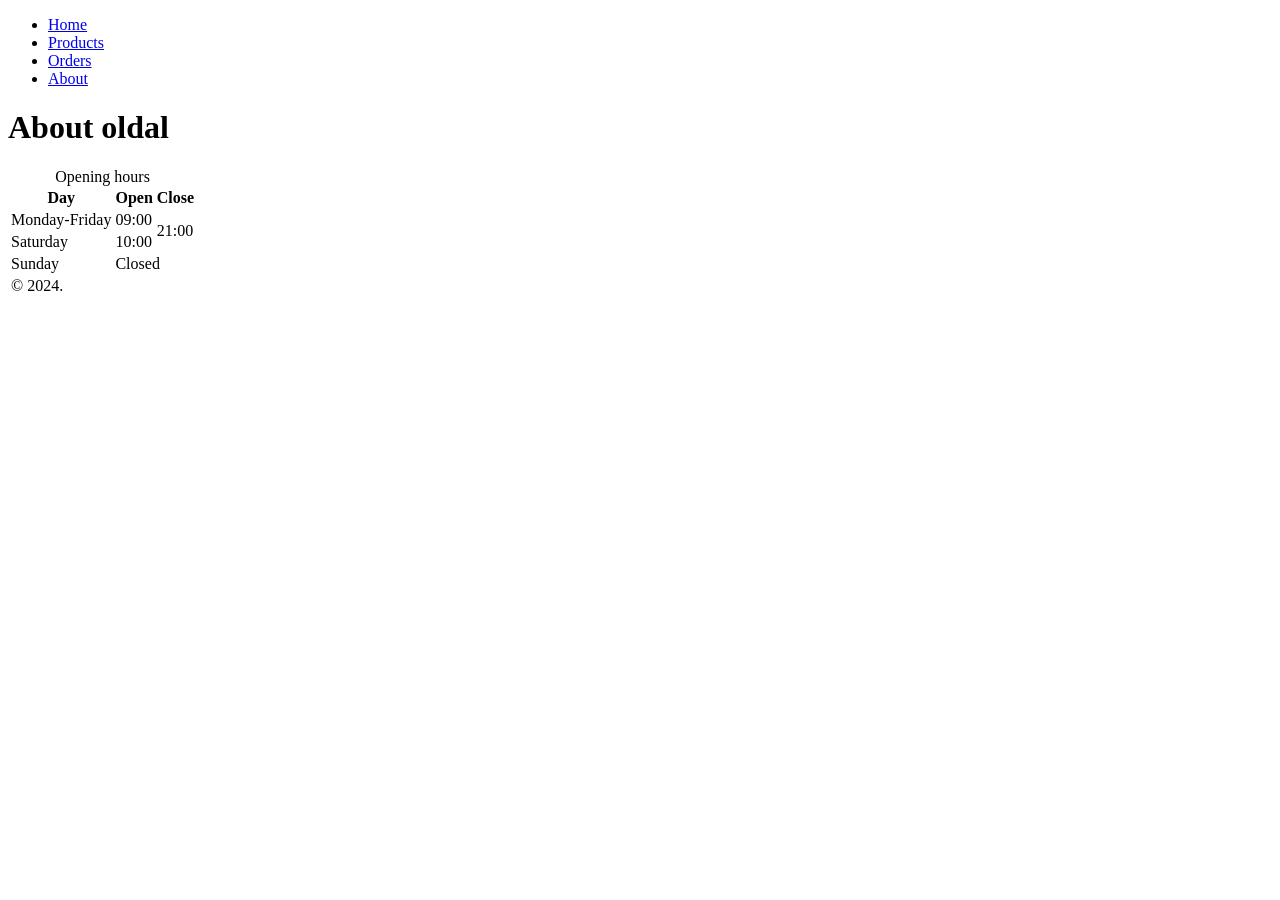
<file: about.html>
<!DOCTYPE html>
<html lang="en">

<head>
  <meta charset="UTF-8">
  <meta name="viewport" content="width=device-width, initial-scale=1.0">
  <title>About</title>
</head>

<body>
  <ul>
    <li><a href="/index.html">Home</a></li>
    <li><a href="/page/products.html">Products</a></li>
    <li><a href="/page/order.html">Orders</a></li>
    <li><a href="/about.html">About</a></li>
  </ul>
  <h1>About oldal</h1>
  <table>
    <caption>Opening hours</caption>
    <thead>
      <tr>
        <th>Day</th>
        <th>Open</th>
        <th>Close</th>
      </tr>
    </thead>
    <tbody>
      <tr>
        <td>Monday-Friday</td>
        <td>09:00</td>
        <td rowspan="2">21:00</td>
      </tr>
      <tr>
        <td>Saturday</td>
        <td>10:00</td>
      </tr>
      <tr>
        <td>Sunday</td>
        <td colspan="2">Closed</td>
      </tr>
    </tbody>
    <tfoot>
      <tr>
        <td colspan="3">&copy 2024.</td>
      </tr>
    </tfoot>
  </table>
</body>

</html>
</file>
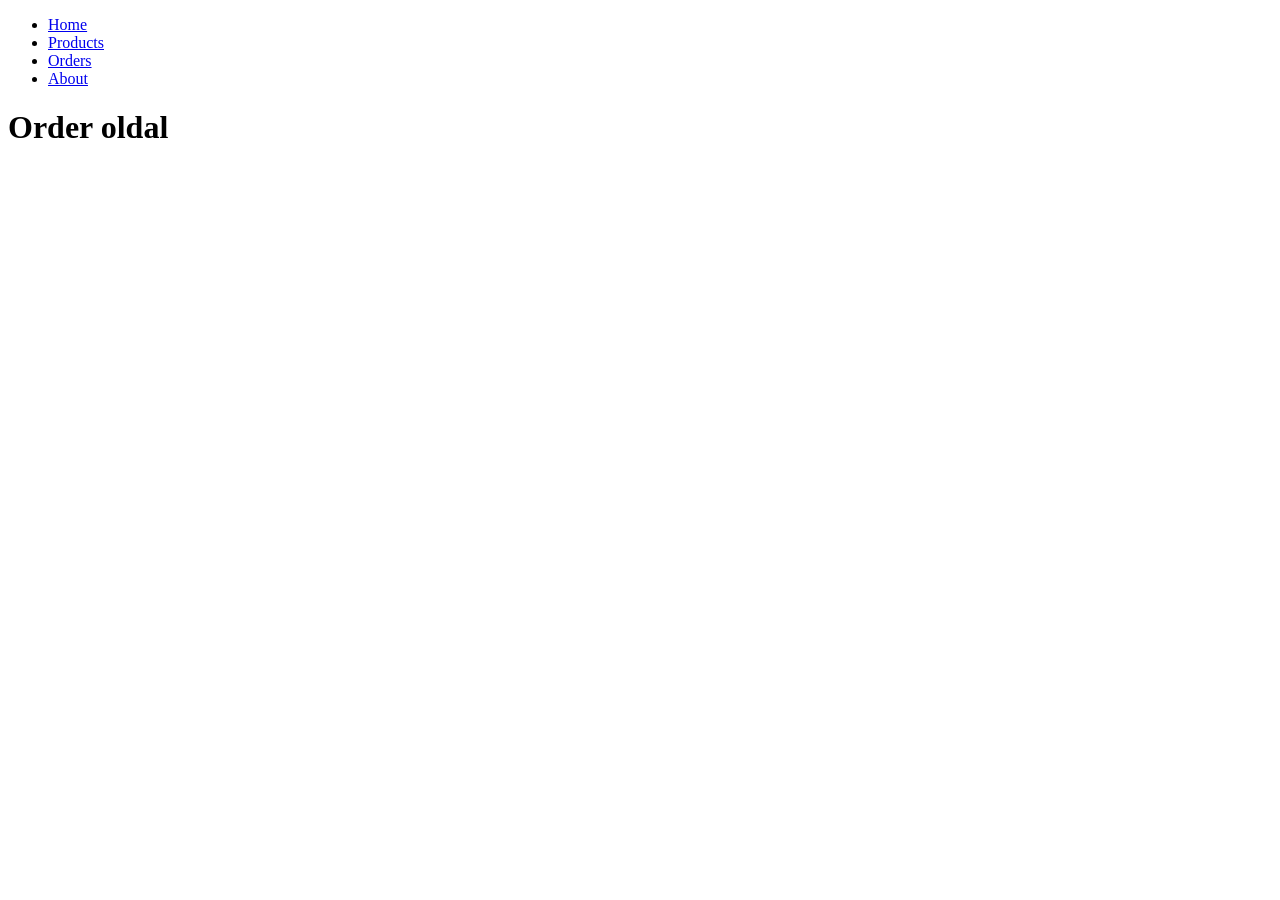
<file: page/order.html>
<!DOCTYPE html>
<html lang="en">
<head>
  <meta charset="UTF-8">
  <meta name="viewport" content="width=device-width, initial-scale=1.0">
  <title>Order</title>
</head>
<body>
  <ul>
    <li><a href="/index.html">Home</a></li>
    <li><a href="/page/products.html">Products</a></li>
    <li><a href="/page/order.html">Orders</a></li>
    <li><a href="/about.html">About</a></li>
  </ul>
  <h1>Order oldal</h1>
</body>
</html>
</file>
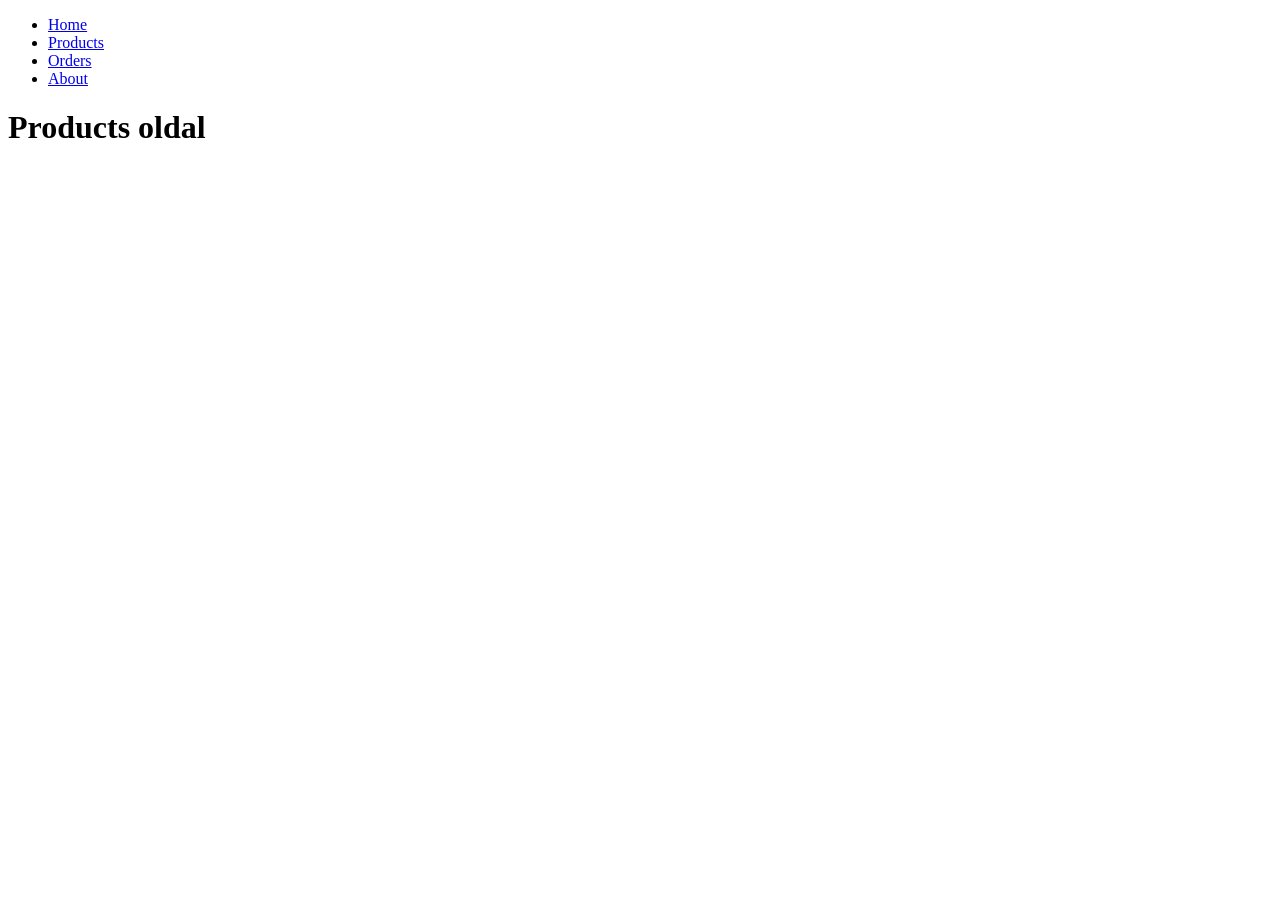
<file: page/products.html>
<!DOCTYPE html>
<html lang="en">
<head>
  <meta charset="UTF-8">
  <meta name="viewport" content="width=device-width, initial-scale=1.0">
  <title>Products</title>
</head>
<body>
  <ul>
    <li><a href="/index.html">Home</a></li>
    <li><a href="/page/products.html">Products</a></li>
    <li><a href="/page/order.html">Orders</a></li>
    <li><a href="/about.html">About</a></li>
  </ul>
  <h1>Products oldal</h1>
</body>
</html>
</file>
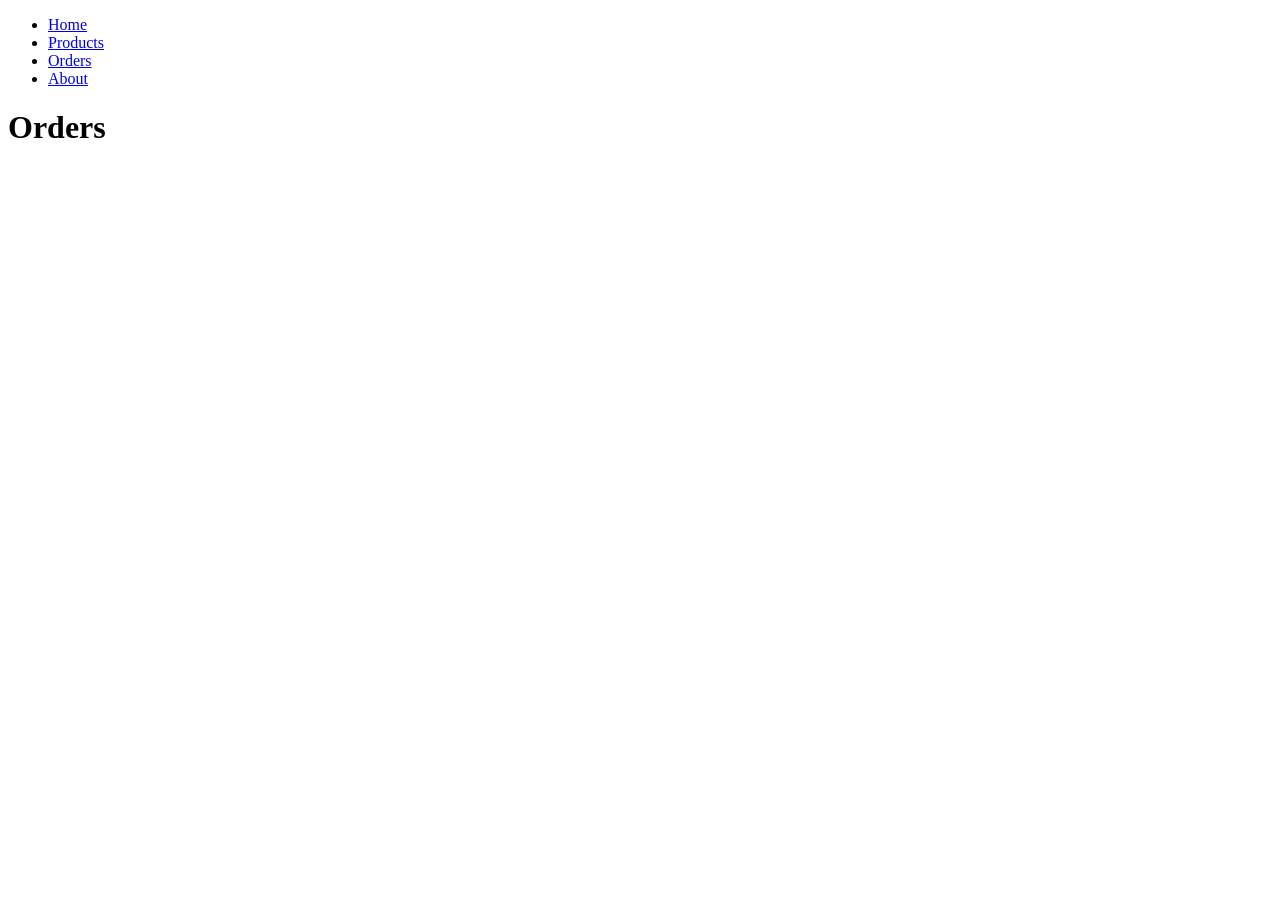
<file: pages/orders.html>
<!DOCTYPE html>
<html lang="en">

<head>
    <meta charset="UTF-8">
    <meta http-equiv="X-UA-Compatible" content="IE=edge">
    <meta name="viewport" content="width=device-width, initial-scale=1.0">
    <title>Document</title>
</head>

<body>
    <ul>
        <li>
            <a href="/">Home</a>
        </li>
        <li>
            <a href="/pages/products.html">Products</a>
        </li>
        <li>
            <a href="/pages/orders.html">Orders</a>
        </li>
        <li>
            <a href="/about.html">About</a>
        </li>
    </ul>
    <h1>Orders</h1>
</body>

</html>
</file>
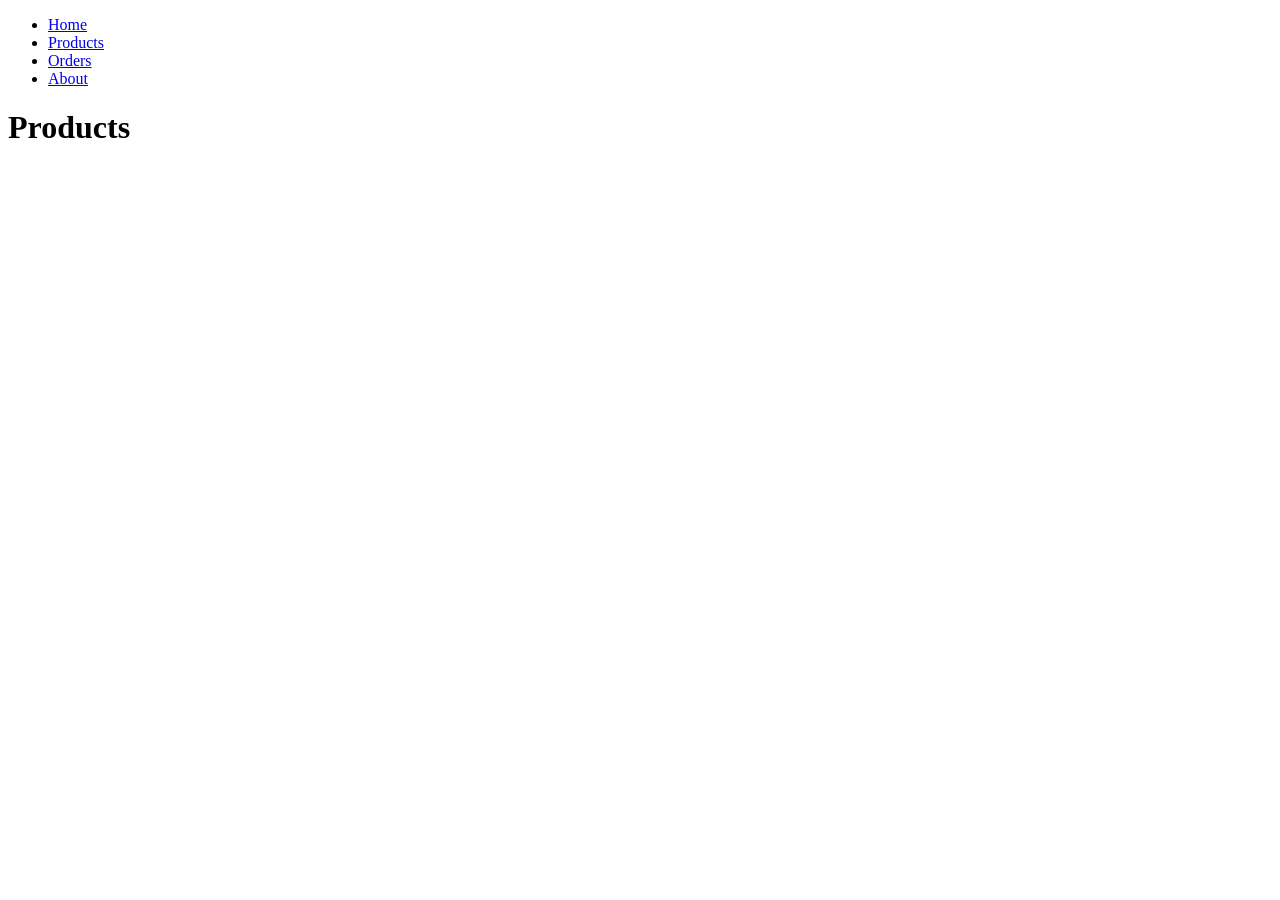
<file: pages/products.html>
<!DOCTYPE html>
<html lang="en">

<head>
    <meta charset="UTF-8">
    <meta http-equiv="X-UA-Compatible" content="IE=edge">
    <meta name="viewport" content="width=device-width, initial-scale=1.0">
    <title>Document</title>
</head>

<body>
    <ul>
        <li>
            <a href="/">Home</a>
        </li>
        <li>
            <a href="/pages/products.html">Products</a>
        </li>
        <li>
            <a href="/pages/orders.html">Orders</a>
        </li>
        <li>
            <a href="/about.html">About</a>
        </li>
    </ul>
    <h1>Products</h1>
</body>

</html>
</file>
